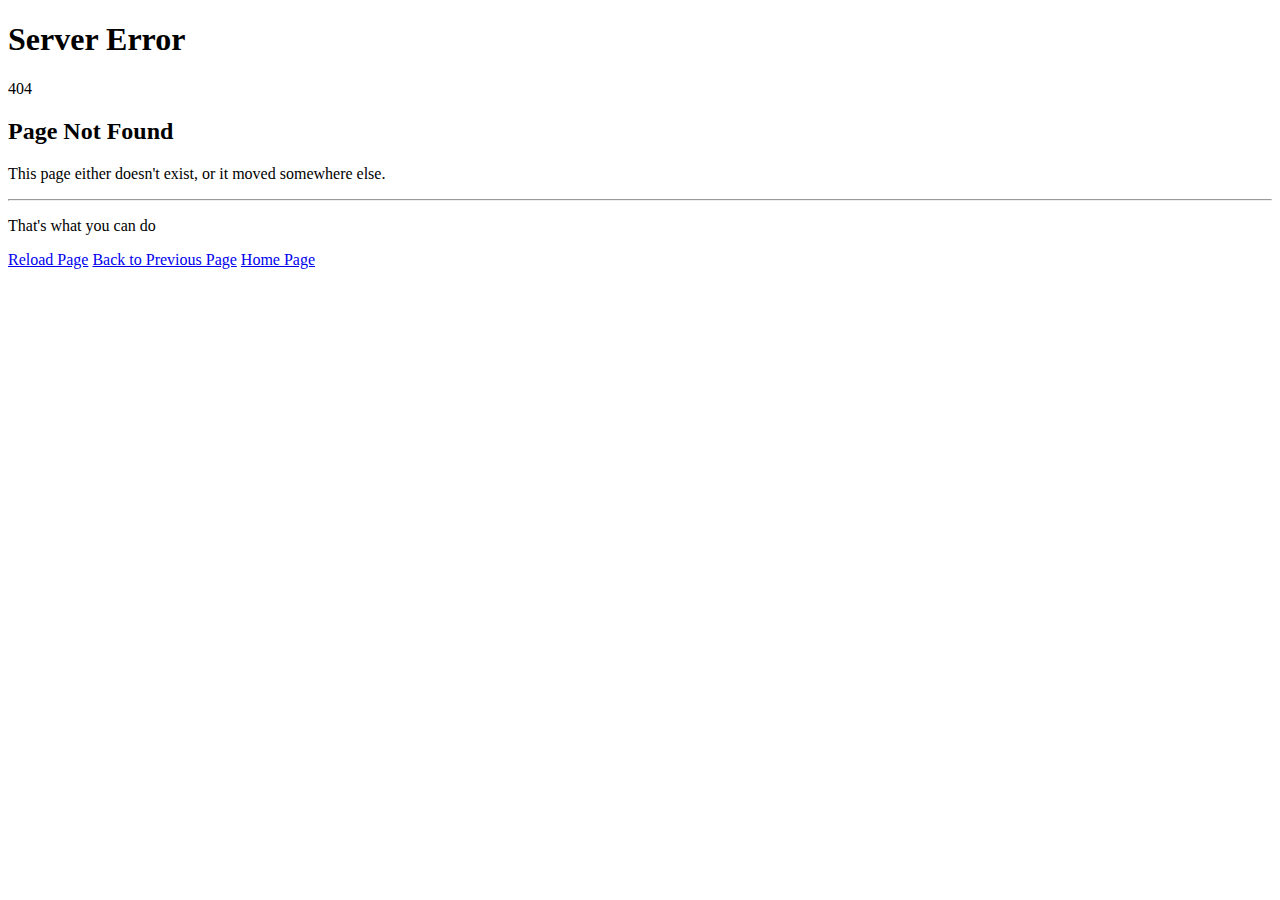
<file: wp-content/themes/portfolio update/style.css/assets/css/styles.css.html>
<!DOCTYPE html>
<html lang="en">
<head>
  <meta charset="utf-8">
  <meta http-equiv="x-ua-compatible" content="ie=edge">
  <meta name="viewport" content="width=device-width, initial-scale=1, shrink-to-fit=no">
  <title>404 Not Found</title>
  <link rel="stylesheet" href="http://lebl0403.edumedia.ca/error_docs/styles.css">
</head>
<body>
<div class="page">
  <div class="main">
    <h1>Server Error</h1>
    <div class="error-code">404</div>
    <h2>Page Not Found</h2>
    <p class="lead">This page either doesn't exist, or it moved somewhere else.</p>
    <hr/>
    <p>That's what you can do</p>
    <div class="help-actions">
      <a href="javascript:location.reload();">Reload Page</a>
      <a href="javascript:history.back();">Back to Previous Page</a>
      <a href="http://lebl0403.edumedia.ca/">Home Page</a>
    </div>
  </div>
</div>
</body>
</html>
</file>
